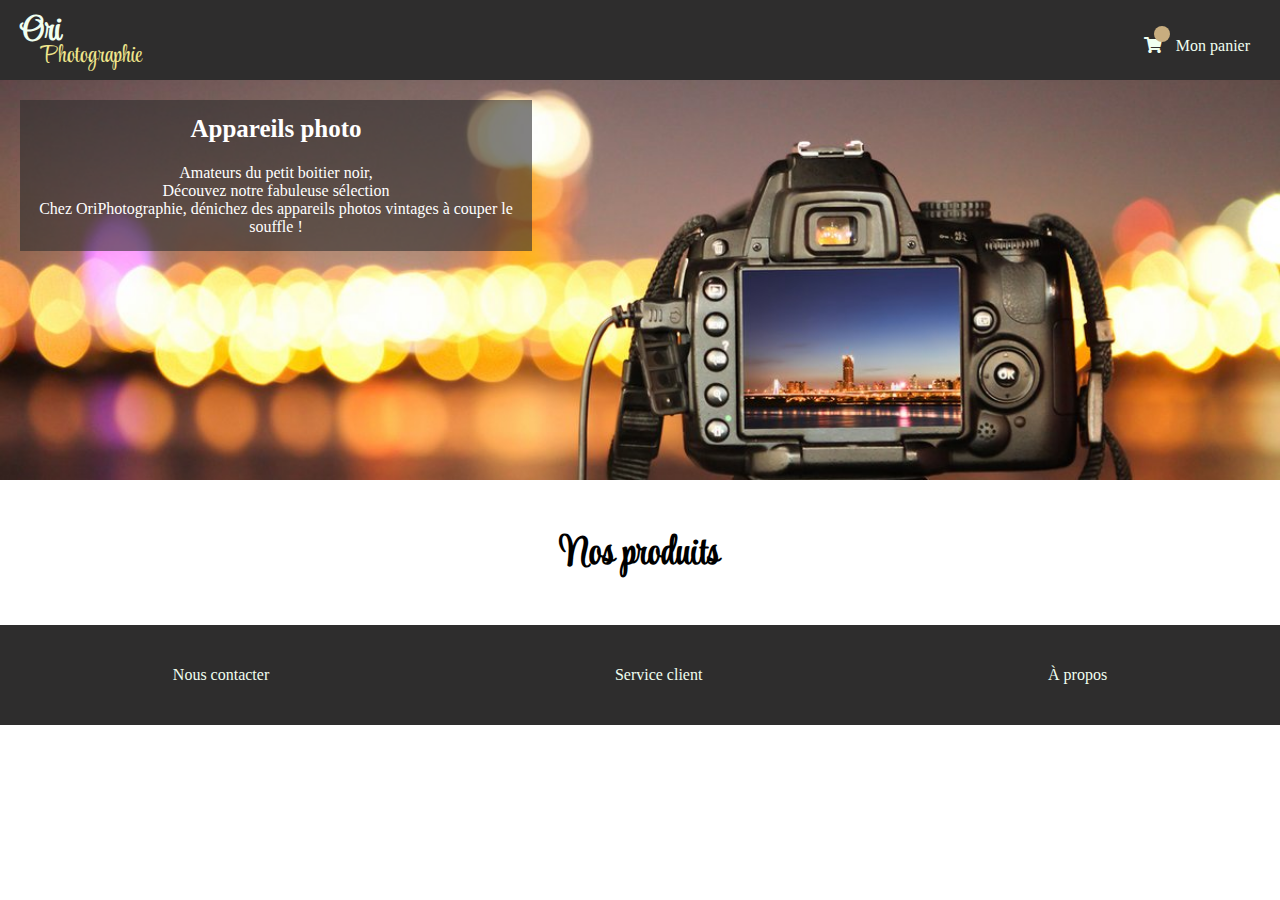
<file: index.html>
<!doctype html>
<html lang="fr">
<head>
    <meta charset="utf-8">
    <link rel="stylesheet" href="page_accueil.css" />
    <link rel="preconnect" href="https://fonts.googleapis.com">
    <link rel="preconnect" href="https://fonts.gstatic.com" crossorigin>
    <link href="https://fonts.googleapis.com/css2?family=Style+Script&display=swap" rel="stylesheet"> 
    <meta name="keywords" content="entreprise vente en ligne camera appareil photo">
    <meta name="description" content="">
    <meta name="viewport" content="width=device-width, initial-scale=1.0, viewport-fit=cover">
    <link rel="shortcut icon" type="image/png" href="favicon.jpg">
    <link rel="stylesheet" href="https://cdnjs.cloudflare.com/ajax/libs/font-awesome/5.15.3/css/all.min.css">

    <title>Vente de caméras</title>

</head>
<body>
    <header>
        <div id="header">
            <a href="index.html">
                <div id = "logo">
                    <span id ="logo_part1">
                        Ori
                    </span>
                    <span id = "logo_part2">
                        Photographie
                    </span>
                </div>
            </a>
            <span id="basket">
                <a href="panier.html">
                    <span id="basket_total_quantity"></span>
                    <i class="fas fa-shopping-cart"></i>
                    <span id="basket_text">Mon panier</span>
                </a>
            </span>
        </div>
        
    </header>
    <section id ="picture_section">
        <img src="raw.jpg" alt="Photo appareil photo">
        <div id="picture_text">
            <h2>Appareils photo</h2>
            <p>Amateurs du petit boitier noir,<br>Découvez notre fabuleuse sélection <br>Chez OriPhotographie, dénichez des appareils photos vintages à couper le souffle !</p>
        </div>
    </section>
    <section>
        <h3>Nos produits</h3>
        <div class="products_container">
            
        </div>
    </section>
    <footer>
        <span>Nous contacter</span>
        <span>Service client</span>
        <span>À propos</span>
    </footer>
    <script src="page_accueil.js"></script>
</body>
</html>
</file>
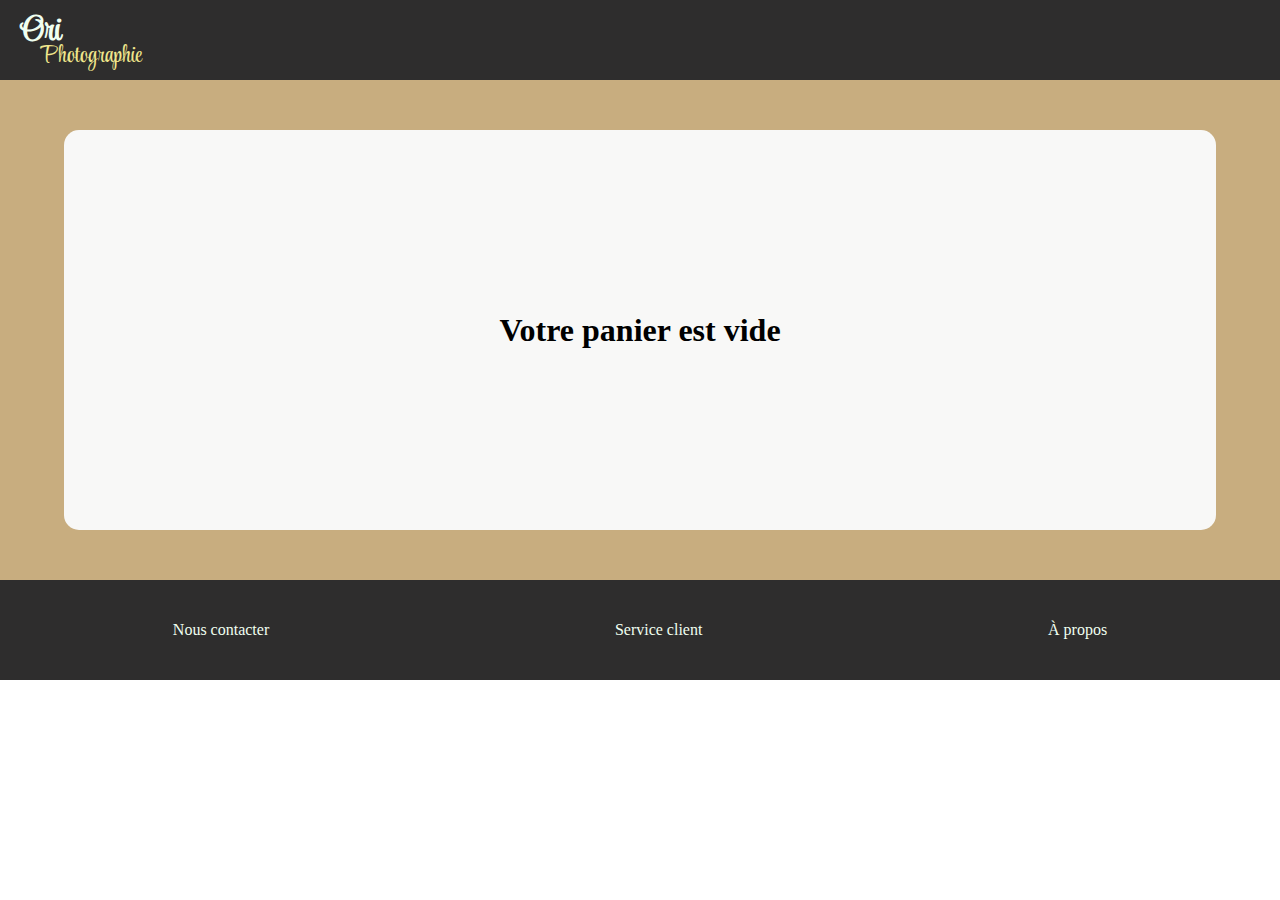
<file: confirmation_commande.html>
<!doctype html>
<html lang="fr">
<head>
    <meta charset="utf-8">
    <link rel="stylesheet" href="confirmation_commande.css" />
    <link rel="preconnect" href="https://fonts.googleapis.com">
    <link rel="preconnect" href="https://fonts.gstatic.com" crossorigin>
    <link href="https://fonts.googleapis.com/css2?family=Style+Script&display=swap" rel="stylesheet"> 
    <meta name="keywords" content="camera entreprise">
    <meta name="description" content="">
    <meta name="viewport" content="width=device-width, initial-scale=1.0, viewport-fit=cover">
    <link rel="shortcut icon" type="image/png" href="favicon.jpg">
    <link rel="stylesheet" href="https://cdnjs.cloudflare.com/ajax/libs/font-awesome/5.15.3/css/all.min.css">
    <title>Vente de caméras</title>

</head>
<body>
    <header>
        <a href="index.html">
            <div id = "logo">
                <span id ="logo_part1">
                    Ori
                </span>
                <span id = "logo_part2">
                    Photographie
                </span>
            </div>
        </a>
        
    </header>

    <section>
        <div id="confirmation">
            <div id="confirmation_text">
                <template id="template_text">
                    <h1 id="h1"></h1>
                    <h2 id="h2"></h2>
                </template>
                <h3 id="h3">Merci de votre confiance et à très vite</h3>
            </div>

        </div>
    </section>
    <footer>
        <span>Nous contacter</span>
        <span>Service client</span>
        <span>À propos</span>
    </footer>
    <script src="confirmation_commande.js"></script>
</body>
</html>
</file>
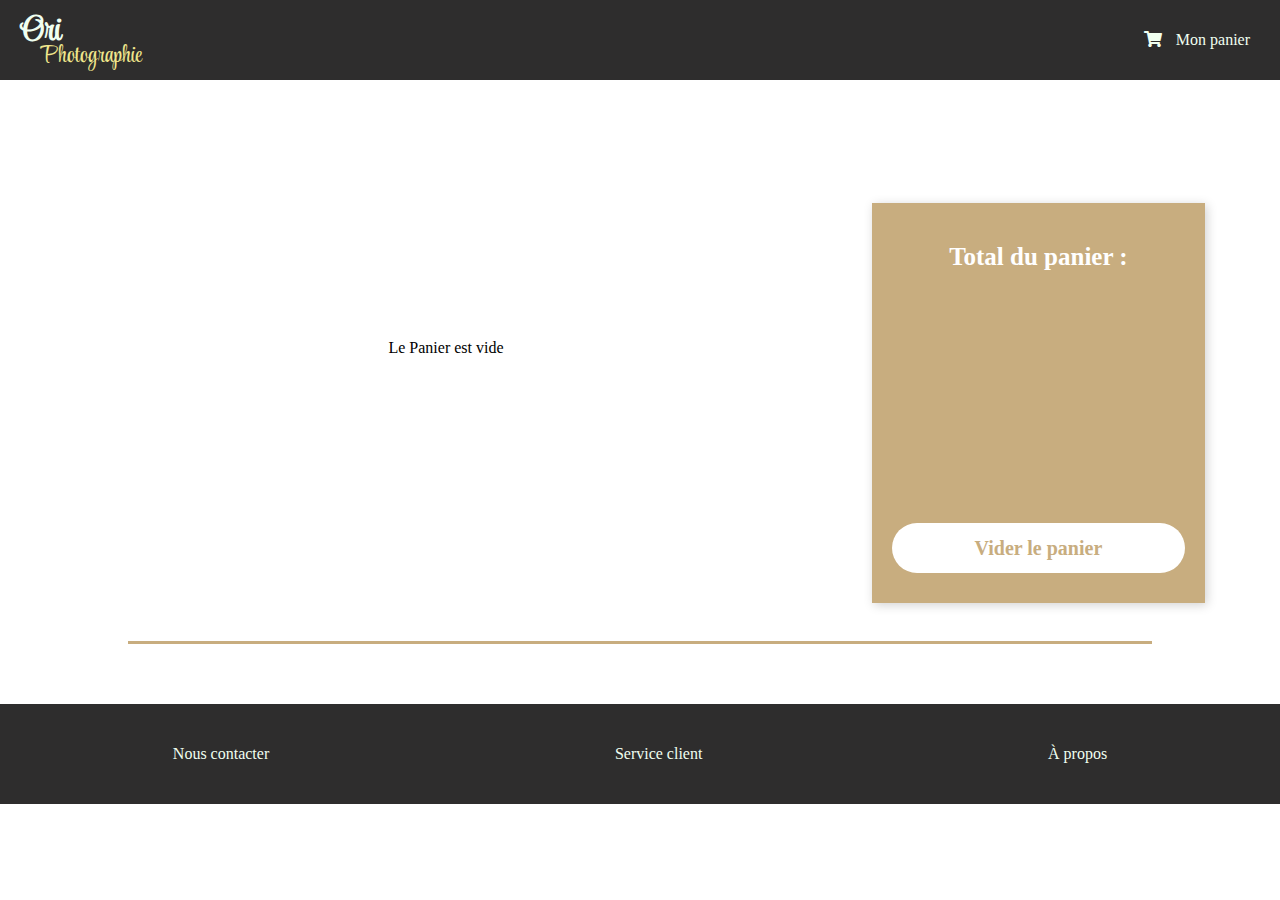
<file: panier.html>
<!doctype html>
<html lang="fr">
<head>
    <meta charset="utf-8">
    <link rel="stylesheet" href="panier.css" />
    <link rel="preconnect" href="https://fonts.googleapis.com">
    <link rel="preconnect" href="https://fonts.gstatic.com" crossorigin>
    <link href="https://fonts.googleapis.com/css2?family=Style+Script&display=swap" rel="stylesheet"> 
    <meta name="keywords" content="camera entreprise">
    <meta name="description" content="">
    <meta name="viewport" content="width=device-width, initial-scale=1.0, viewport-fit=cover">
    <link rel="shortcut icon" type="image/png" href="favicon.jpg">
    <link rel="stylesheet" href="https://cdnjs.cloudflare.com/ajax/libs/font-awesome/5.15.3/css/all.min.css">

    <title>Vente de caméras</title>

</head>
<body>
    <header>
        <a href="index.html">
            <div id = "logo">
                <span id ="logo_part1">
                    Ori
                </span>
                <span id = "logo_part2">
                    Photographie
                </span>
            </div>
        </a>
        <span id="basket">
            <a href="panier.html">
                <span id="basket_total_quantity"></span>
                <i class="fas fa-shopping-cart"></i>
                <span id="basket_text">Mon panier</span>
            </a>
        </span>
        
    </header>
    <section id="cart_section">
        <span id="basket_paragraph"></span>
        <div id="products_basket">
        
        <div id="basket_container">
            <template id="template_empty_card">
                <div id="empty_basket">
                    <span id="empty_basket_text">Le Panier est vide</span>
               </div>
            </template>
            <template id="template_full_card">
                <div id="recapitulatif_order">
                    <div class="product_card">
                        <img id="picture_product" src="" alt="photo produit">
                        <div id="name_reference">
                            <span id="name"></span>
                            <span id="reference"></span>
                        </div>
                        <input id="number" type="number" value="" min="" max="">
                        <div id="price_trash">
                            <span id = "price"></span>
                            <span id="total_price_product"></span>
                            <span id="trash_logo">
                                <i class="far fa-trash-alt"></i>
                            </span>
                        </div>
                    </div>
                </div>
            </template>
            
        </div>
        <div id="total">
            <div id="total_cart">
                <span>Total du panier :</span>
                <span id="total_price"></span>
            </div>
            <div id="remove_cart">
                <span>Vider le panier</span>
            </div>
        </div>
    </div>
    </section>
    <section id="form_section">
        <div class="line_bellow"><hr></div>
        <template id="form_template">
            <div id="form_container">
                <span id="form_title">Formulaire d'inscription pour valider la commande</span>
                <form action="" method="post">
                    <span><p><label for="firstname">Prénom</label> : </p><input id="firstname" type="text" required><span class="error error_first_name"></span></span>
                    <span><p><label for="lastname">Nom</label> : </p><input id="lastname" type="text" required><span class="error error_last_name"></span></span>
                    <span><p><label for="adress">Adresse</label> : </p><input id="adress" type="text" required><span class="error error_adress"></span></span>
                    <span><p><label for="city">Ville</label> : </p><input id="city" type="text" required><span class="error error_city"></span></span>
                    <span><p><label for="email">Email</label> : </p><input id="email" type="email" required><span class="error error_email"></span></span>
                </form>
                <div id="send_container">
                    <span id="send">Envoyer</span>
                </div>
            </div>
        </template>
    </section>
    <footer>
        <span>Nous contacter</span>
        <span>Service client</span>
        <span>À propos</span>
    </footer>
    <script src="panier.js"></script>
</body>
</html>
</file>
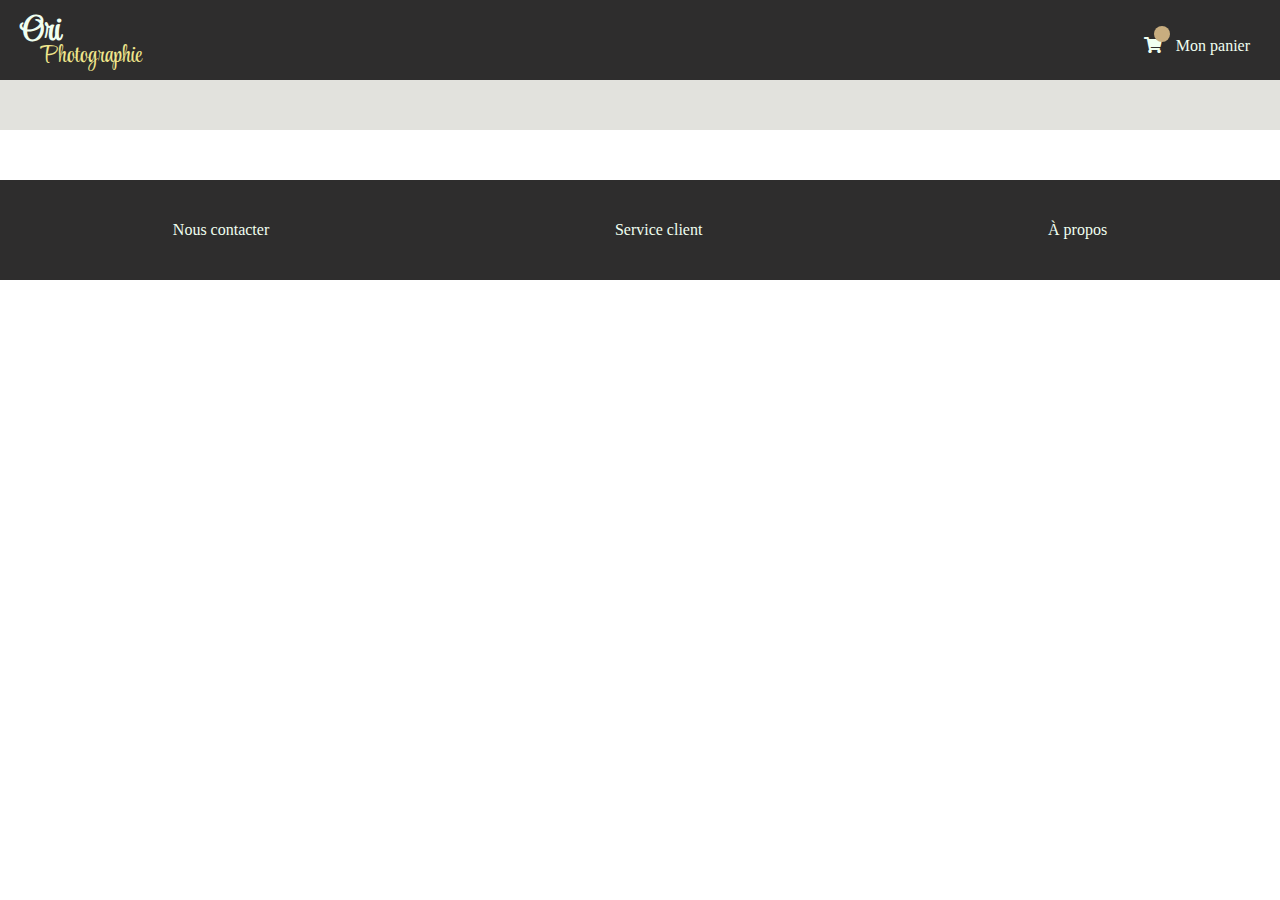
<file: produits.html>
<!doctype html>
<html lang="fr">
<head>
    <meta charset="utf-8">
    <link rel="stylesheet" href="produits.css" />
    <link rel="preconnect" href="https://fonts.googleapis.com">
    <link rel="preconnect" href="https://fonts.gstatic.com" crossorigin>
    <link href="https://fonts.googleapis.com/css2?family=Style+Script&display=swap" rel="stylesheet"> 
    <meta name="keywords" content="camera entreprise">
    <meta name="description" content="">
    <meta name="viewport" content="width=device-width, initial-scale=1.0, viewport-fit=cover">
    <link rel="shortcut icon" type="image/png" href="favicon.jpg">
    <link rel="stylesheet" href="https://cdnjs.cloudflare.com/ajax/libs/font-awesome/5.15.3/css/all.min.css">
    <title>Vente de caméras</title>

</head>
<body>
    <header>
        <a href="index.html">
            <div id = "logo">
                <span id ="logo_part1">
                    Ori
                </span>
                <span id = "logo_part2">
                    Photographie
                </span>
            </div>
        </a>
        <span id="basket">
            <a href="panier.html">
                <span id="basket_total_quantity"></span>
                <i class="fas fa-shopping-cart"></i>
                <span id="basket_text">Mon panier</span>
            </a>
        </span>
        
    </header>

    <div id="section">
        <div class="name_container">
            <template id='template_name'>
            <h1 class="name"></h1>
            </template>
        </div>
            <div id="product_container">
        </div>
        <template id='template_confirmation'>
        <div id="confirmation">
            <span class="text_confirmation">Votre article a bien été ajouté !</span>
            <span class="text_confirmation">Souhaitez-vous accéder au panier ?</span>
            <div id="yes_or_no"><span id="yes">Oui</span><span id="no">Non</span></div>
        </div>
        </template>
    </div>
    <footer>
        <span>Nous contacter</span>
        <span>Service client</span>
        <span>À propos</span>
    </footer>
    <script src="produits.js"></script>
</body>
</html>
</file>
<file: page_accueil.css>
body{
    width: 100%;
    margin: 0 auto;
    font-family: 'Roboto', 'sans-serif';
}
#header{
    background-color: rgb(46, 45, 45);
    display: flex;
    justify-content: space-between;
    height: 80px;
    align-items: center;
    width: 100%;
}
#logo{
    display: flex;
    flex-direction: column;
    line-height: 25px;
    margin-top: 7px;
}
#header a{
    text-decoration: none;
}
#logo_part1{
    color: honeydew;
    font-family: 'Style Script', cursive;
    font-size: 35px;
    margin-left: 20px;
    font-weight: bold;
}
#logo_part2{
    color: khaki;
    font-family: 'Style Script', cursive;
    font-size: 25px;
    margin-left: 40px;
}
#basket{
    color: honeydew;
    margin-right: 30px;
    cursor: pointer;
    transition : all 200ms;
}
#basket a {
    color: inherit;
    text-decoration: none;
}
#basket:hover{
    color: khaki;
    transform: scale(1.1);
}
#basket_total_quantity{
    border-radius: 30px;
    background-color: #C8AD7F;
    border-color: black;
    height: 16px;
    width: 16px;
    display: flex;
    color: black;
    font-size: 12px;
    align-items: center;
    justify-content: center;
    margin: 0px 0 -5px 10px;
    z-index: 1;
    position: relative;
}
.fas{
    margin-right: 10px;
}
#picture_section{
    margin-top: 0;
    position: relative;
}
#picture_text{
    background-color: rgb(46, 45, 45, 0.6);
    width: 40%;
    position: absolute;
    top: 5%;
    left: 20px;
}
#picture_text h2{
    color: white;
    display: flex;
    justify-content: center;
    font-size: 25px;
    margin-top: 15px;
}
#picture_text p{
    color: white;
    margin: 15px;
    text-align: center;
}
#picture_section img{
    height: 400px;
    object-fit: cover;
    width: 100%;
}
section{
    margin-top: 40px;
}
h3{
    display: flex;
    justify-content: center;
    font-size: 40px;
    font-family: 'Style Script', cursive;
}
.products{
    display: flex;
    flex-wrap: wrap;
    margin-bottom: 20px;
    width: 100%;
}
.camera_card{
    width: 45.8%;
    height: 270px;
    box-shadow: 2px 2px 10px rgb(209, 209, 209);
    border-radius: 20px;
    margin: 20px auto;
    overflow: hidden;
    cursor: pointer;
    transition : transform 100ms;
}
.camera_card a{
    text-decoration: none;
    color: inherit;
}
.camera_card:hover{
    box-shadow: 2px 2px 10px rgb(163, 162, 162);
    transform: scale(1.02);
}
.camera_card img{
    width: 100%;
    height: 220px;
    object-fit: cover;
    display: flex;
}
#camera_card_text{
    background-color: rgb(211, 194, 165);
    height: 100%;
    display: flex;
    justify-content: space-between;
    padding: 13px 30px;
}
footer{
    background-color: rgb(46, 45, 45);
    height: 100px;
    display: flex;
    align-items: center;
    justify-content: space-around;
}
footer span {
    color: honeydew;
    cursor: pointer;
    transition : all 200ms;
}
footer span:hover{
    color: khaki;
    transform: scale(1.1);
}

@media (max-width: 670px){
    .camera_card{
        width: 90%;
    }
    h3{
        font-size: 30px;
    }
    #picture_section img{
        height: 300px;
    }

}
@media (max-width: 430px){
    #picture_text{
        position: static;
        width: 100%;
        display: flex;
        flex-direction: column;
        background-color: white;
    }
    #picture_text h2, #picture_text p{
        color: black;
    }
}
</file>
<file: confirmation_commande.css>
body{
    width: 100%;
    margin: 0 auto;
    font-family: 'Roboto', 'sans-serif';
}
header{
    background-color: rgb(46, 45, 45);
    display: flex;
    justify-content: space-between;
    height: 80px;
    align-items: center;
}
header a{
    text-decoration: none;
}
#logo{
    display: flex;
    flex-direction: column;
    line-height: 25px;
    margin-top: 7px;
}
#logo_part1{
    color: honeydew;
    font-family: 'Style Script', cursive;
    font-size: 35px;
    margin-left: 20px;
    font-weight: bold;
}
#logo_part2{
    color: khaki;
    font-family: 'Style Script', cursive;
    font-size: 25px;
    margin-left: 40px;
}
section{
    background-color: #C8AD7F;
    height: 500px;
    display: flex;
}
#confirmation{
    width: 90%;
    height: 400px;
    border-radius: 15px;
    background-color: rgb(248, 248, 247);
    margin : auto;
    display: flex;
    align-items: center;
    text-align: center;
}
#confirmation_text{
    margin: 0 auto;
    display: flex;
    flex-direction: column;
    padding: 0 20px;
}



footer{
    background-color: rgb(46, 45, 45);
    height: 100px;
    display: flex;
    align-items: center;
    justify-content: space-around;
}
footer span {
    color: honeydew;
    cursor: pointer;
    transition : all 200ms;
}
footer span:hover{
    color: khaki;
    transform: scale(1.1);
}
</file>
<file: panier.css>
body{
    width: 100%;
    margin: 0 auto;
    font-family: 'Roboto', 'sans-serif';
}
header{
    background-color: rgb(46, 45, 45);
    display: flex;
    justify-content: space-between;
    height: 80px;
    align-items: center;
    margin-bottom: 30px;
}
header a{
    text-decoration: none;
}
#logo{
    display: flex;
    flex-direction: column;
    line-height: 25px;
    margin-top: 7px;
}
#logo_part1{
    color: honeydew;
    font-family: 'Style Script', cursive;
    font-size: 35px;
    margin-left: 20px;
    font-weight: bold;
}
#logo_part2{
    color: khaki;
    font-family: 'Style Script', cursive;
    font-size: 25px;
    margin-left: 40px;
}
#basket{
    color: honeydew;
    margin-right: 30px;
    cursor: pointer;
    transition : all 200ms;
}
#basket a {
    color: inherit;
    text-decoration: none;
}
#basket:hover{
    color: khaki;
    transform: scale(1.1);
}
#basket_total_quantity{
    border-radius: 30px;
    background-color: #C8AD7F;
    border-color: black;
    height: 16px;
    width: 16px;
    display: flex;
    color: black;
    font-size: 12px;
    align-items: center;
    justify-content: center;
    margin: 0px 0 -5px 10px;
    z-index: 1;
    position: relative;
}
.fas{
    margin-right: 10px;
}
#empty_basket{
    width: 100%;
    height: 350px;
    display: flex;
    justify-content: center;
    align-items: center;
}
#products_basket{
    position: relative;
    display: flex;
    flex-wrap: wrap;
}
#basket_container{
    width: 65%;
    margin: 40px 10px 40px 30px;
    display: flex;
    flex-direction: column;
}
#basket_paragraph{
    font-size: 20px;
    padding: 30px 0 20px 40px;
}
#recapitulatif_order{
    width: 100%;
}
#total{
    width: 26%;
    height: 400px;
    box-shadow: 2px 2px 10px rgb(209, 209, 209);
    margin: 70px 20px 30px 0;
    background-color : #C8AD7F;
    display: flex;
    flex-direction : column;
    justify-content : space-between;
}
#total_cart{
    color: white;
    font-size: 25px;
    font-weight: bold;
    display: flex;
    justify-content: center;
    margin : 40px 15px 20px 15px;
    text-align:center;
    flex-direction: column;
}
#remove_cart{
    background-color : white;
    border-radius : 30px;
    height: 50px;
    display: flex;
    justify-content : center;
    align-items : center;
    margin : 30px 20px;
    color: #C8AD7F;
    font-size : 20px;
    font-weight : bold;
    cursor : pointer;
}
#remove_cart:hover{
    box-shadow: 2px 2px 10px rgb(209, 209, 209);
}
#quantity_text{
    margin-left: 30px;
}
.product_card{
    width: 95%;
    height: 150px;
    box-shadow: 2px 2px 10px rgb(209, 209, 209);
    display: flex;
    justify-content: space-between;
    border-radius: 15px;
    margin: 15px 0;
    overflow: hidden;
}
#recapitulatif_order a{
    text-decoration: none;
    color: inherit;
}
.product_card img{
    height: 100%;
    width: 150px;
    object-fit: cover;
}
#number{
    height: 17px;
    margin-top: 20px;
    width: 35px;
    position: relative;
    right: 75px;
}
#name_reference{
    margin: 20px;
    display: flex;
    flex-direction: column;
    justify-content: space-between;
}
#price_trash{
    display: flex;
    flex-direction: column;
    justify-content: space-between;
    margin: 20px 10px 20px 0;
    width: 16%;
}
#price{
    text-align: center;
}
#total_price_product{
    text-align: center;
}
.trash_logo{
    text-align: center;
    transition: all 100ms;
}
.trash_logo:hover{
    color: khaki;
    transform : scale(1.1);
}
.far{
    margin-top: 20px;
    margin-right: 20px;
}

.line_bellow{
    width: 80%;
    height: 3px;
    margin: 0 auto 60px auto;
}

.line_bellow hr{
    color: #C8AD7F;
    height: 3px;
    background-color: #C8AD7F;
    border: none;
}
#form_container{
    width: 90%;
    background-color: #C8AD7F;
    border-radius: 15px;
    box-shadow: 2px 2px 10px rgb(209, 209, 209);
    margin: 0 auto 40px auto;
    padding-bottom: 20px;
}
#form_title{
    display: flex;
    justify-content: center;
    font-size: 30px;
    font-weight: bold;
    padding-top: 40px;
    text-align: center;
}
form{
    display: flex;
    flex-direction: column;
    width: 100%;
    margin-top: 30px;
}
form > span{
    margin: 20px 40px;
    display: flex;

}
form p{
    width: 65px;
}
.error{
    margin: 18px 10px 0 10px;
    color: red;
}
.error_message{
    margin-top: -20px;
}
form span input{
    height: 20px;
    display: flex;
    align-items: center;
    margin-top: 13px;
    width: 240px;
    margin-left: 20px;
}
#send_container{
    background-color : white;
    border-radius : 30px;
    height: 50px;
    display: flex;
    justify-content : center;
    align-items : center;
    margin : 30px auto;
    color: #C8AD7F;
    font-size : 20px;
    font-weight : bold;
    cursor : pointer;
    width: 200px;
}
#send_container:hover{
    box-shadow: 2px 2px 10px rgb(209, 209, 209);
}
footer{
    background-color: rgb(46, 45, 45);
    height: 100px;
    display: flex;
    align-items: center;
    justify-content: space-around;
}
footer span {
    color: honeydew;
    cursor: pointer;
    transition : all 200ms;
}
footer span:hover{
    color: khaki;
    transform: scale(1.1);
}

@media (max-width: 790px) {
    #recapitulatif_order {
        width : 100%;
        margin: 0 auto;
        display: flex;
        justify-content: center;
    } 
    #basket_container{
        justify-content: center;
        margin: 40px 0;
        width: 100%;
    }
    #recapitulatif_order_text{
        width: 60%;
        margin: 20px 40px 0 60px;
    }
    .product_card{
        height: 150px;
        margin: 15px auto;
    }
    #products_basket{
        flex-direction: column;
    }
    #total{
        width: 100%;
        height: 190px;
        align-items: center;
        justify-content: center;
    }
    #remove_cart{
        width: 50%;
        height: 45px;
        margin: 0 0 30px 0;
    }
}
@media (max-width: 730px){
    form > span{
        flex-direction: column;
        margin: 0px 40px;
    }
    form{
        margin-top: 10px;
    }
    #send_container{
        position: relative;
        bottom: 20px;
    }
    #total{
        margin-top: 0;
    }

}
@media (max-width: 510px){
    #reference{
        display: none;
    }
    #number{
        top: 60px;
    }
    #name_reference{
        width: 70px;
    }
}
</file>
<file: produits.css>
body{
    width: 100%;
    margin: 0 auto;
    font-family: 'Roboto', 'sans-serif';
}
header{
    background-color: rgb(46, 45, 45);
    display: flex;
    justify-content: space-between;
    height: 80px;
    align-items: center;
}
header a{
    text-decoration: none;
}
#logo{
    display: flex;
    flex-direction: column;
    line-height: 25px;
    margin-top: 7px;
}
#logo_part1{
    color: honeydew;
    font-family: 'Style Script', cursive;
    font-size: 35px;
    margin-left: 20px;
    font-weight: bold;
}
#logo_part2{
    color: khaki;
    font-family: 'Style Script', cursive;
    font-size: 25px;
    margin-left: 40px;
}
#basket{
    color: honeydew;
    margin-right: 30px;
    cursor: pointer;
    transition : all 200ms;
}
#basket a {
    color: inherit;
    text-decoration: none;
}
#basket:hover{
    color: khaki;
    transform: scale(1.1);
}
#basket_total_quantity{
    border-radius: 30px;
    background-color: #C8AD7F;
    border-color: black;
    height: 16px;
    width: 16px;
    display: flex;
    color: black;
    font-size: 12px;
    align-items: center;
    justify-content: center;
    margin: 0px 0 -5px 10px;
    z-index: 1;
    position: relative;
}
.fas{
    margin-right: 10px;
}
.name_container{
    background-color: rgb(226, 226, 221);
    height: 50px;
    display: flex;
    justify-content: center;
    align-items: center;
}
.name{
    font-size: 25px;
}
#product_container{
    display: flex;
    margin-bottom: 50px;
}
#picture{
    box-shadow: 2px 2px 10px rgb(209, 209, 209);
    border-radius: 20px;
    height: 400px;
    width: 400px;
    margin: 30px;
    overflow: hidden;
}
#picture img{
    width: 100%;
    height: 100%;
    object-fit: cover;
}
.description_container{
    margin: 50px 50px 0 50px;
    width: 600px;
    display: flex;
    flex-direction: column;
}
#price_container{
    margin: 20px 0;
}
#number{
    width: 100px;
    margin-top: 10px;
}
#dropdown_list{
    margin-top: 25px;
    width: 200px;
}
.btn{
    font-size: 16px;
    border-radius: 30px;
    margin-bottom: 50px;
    color: khaki;
    width: 250px;
    height: 55px;
    border: none;
    cursor: pointer;
    background-color: rgb(46, 45, 45);
    margin: 90px 0 0 0;

}
.btn:hover{
    background-color: rgb(78, 78, 78);
}
#confirmation{
    position: fixed;
    top: 40%;
    left: 50%;
    transform: translate(-50%, 0);
    display: flex;
    flex-direction: column;
    background-color: #C8AD7F;
    width: 400px;
    padding: 20px;
    border-radius: 15px;
    box-shadow: 2px 2px 2px rgb(163, 154, 140);
}
#confirmation span{
    font-size: 19px;
}
#yes_or_no{
    display: flex;
    justify-content: space-around;
    margin-top: 30px;
}
#yes, #no{
    background-color: rgb(226, 226, 221);
    border-radius: 35px;
    width: 80px;
    height: 30px;
    display: flex;
    justify-content: center;
    align-items: center;
    cursor: pointer;
    margin-bottom: 10px;
}
#yes:hover, #no:hover{
    background-color: rgb(211, 211, 209);
}
.text_confirmation{
    display: flex;
    justify-content: center;
    margin-bottom: 10px;
}
footer{
    background-color: rgb(46, 45, 45);
    height: 100px;
    display: flex;
    align-items: center;
    justify-content: space-around;
}
footer span {
    color: honeydew;
    cursor: pointer;
    transition : all 200ms;
}
footer span:hover{
    color: khaki;
    transform: scale(1.1);
}

@media (max-width: 1000px){

    #picture{
        width: 300px;
        height: 300px;
    }
    .description_container{
        width: 500px;
    }
}
@media (max-width: 830px){
    #product_container{
        flex-direction: column;
        justify-content: center;
        align-items: center;
    }
    #picture{
        width: 80%;
        height: 300px;
        
    }
    .description_container{
        text-align: center;
        align-items: center;
        width: 90%;
    }
}
@media (max-width: 460px){
    #confirmation{
        width: 270px;
    }
}
</file>
